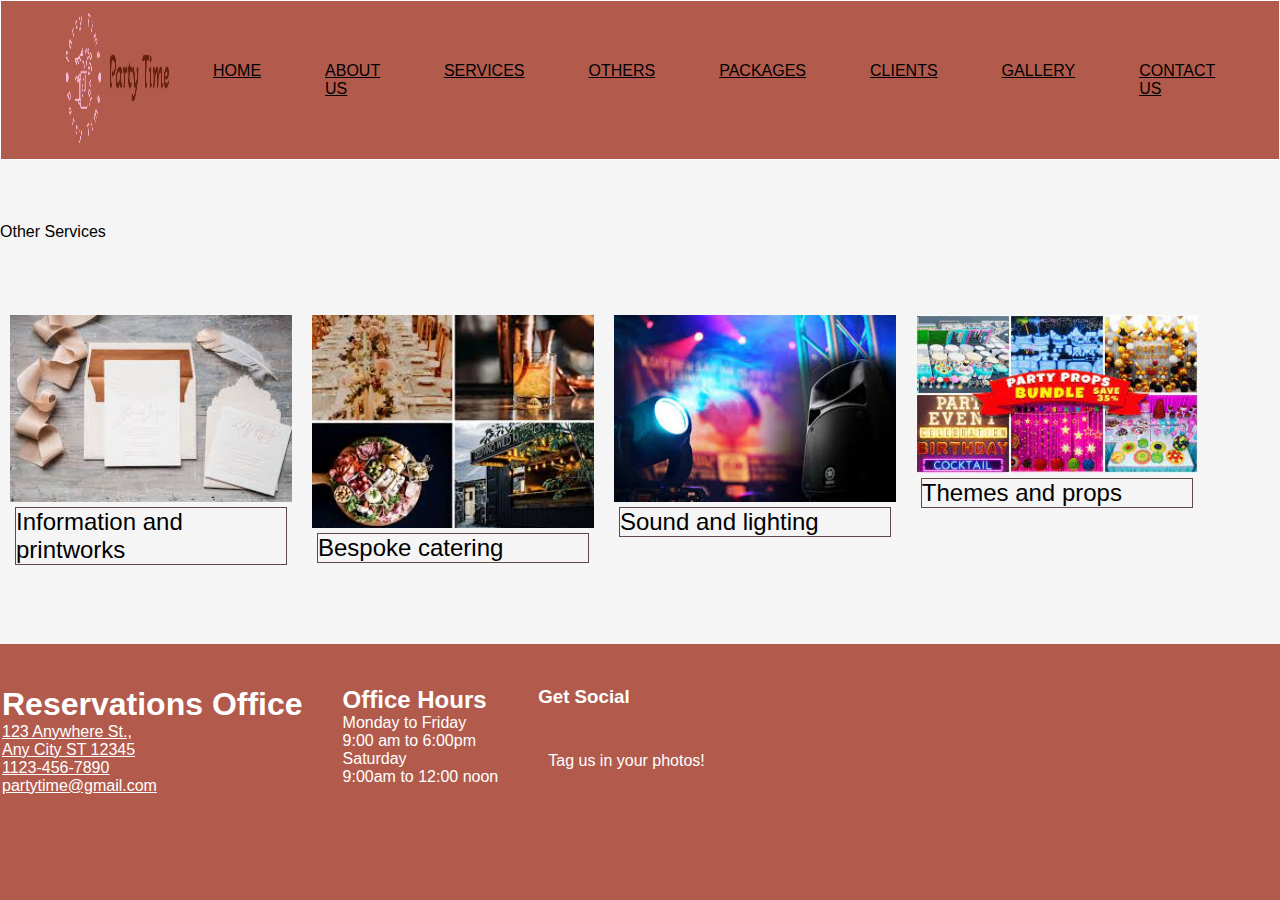
<file: servicess.html>
<!DOCTYPE html>
<html lang="en">
<head>
<meta charset="UTF-8">
<meta name="viewport" content="width=device-width, initial-scale=1.0">
<title>Services Section</title>

<style>
   * {
    box-sizing: border-box;
    margin: 0;
    padding: 0;
    
}
   body {
  font-family: Arial, sans-serif;
  display: flex;
  flex-wrap: wrap;
  background-color: whitesmoke;
  width: 100%;
  height: 100vh;
  overflow-x: hidden;
  box-sizing: border-box;
  margin: 0;
  padding: 0;
}
.header {
  display: flex;
  justify-content: space-between;
  padding: 3vh 5vw;
  border: 1px solid #fff;
  align-items: center;
  background-color: #b25b4d;
  width: 100%;
  height: 160px;
  
}
.header_logo{
  width: 70%;
  height: 130px;
}

.nav-list{
  display: flex;
  justify-content: space-between;
  gap: 5vw;
 color: black;
 list-style: none;
}
.nav-list a{
  color: #000;
}


.services {
  display: flex;
  flex-wrap: wrap;
  margin-top: 0px;
}

.service {
  width: 25%;
  padding: 10px;
  box-sizing: border-box;
  position: relative;
}

.service img {
  width: 100%;
  display: block;
}

.service-info {
  padding: 5px;
  position: relative;
  bottom: 0;
  left: 0;
  width: 100%;
  box-sizing: border-box;

}

.service-info p {
  margin-bottom: 0;
  background-color:transparent;
  border: 1px solid #5f4949;
  font-size: 1.5rem;
}
.ft{
    box-sizing: border-box;
    background-color: #b25b4d;
    padding: 40px 0;
    width: 100%;
  
  }
  
  .container{
    margin: 2px;
  }
  
  .space{
    display: flex;
    flex-wrap: wrap;
  }
  
  .ft-all{
    margin-right: 40px;
    color: white;
  
  }
  
  .ft-all ul li a{
    color: white;
  }
  
  .ft-all2{
    margin-right: 40px;
    color: white;
  }
  
  .ft-all3{
    margin-right: 40px;
    color: white;
  }
  
  .ft-all3 .socials a{
    margin:  0 15px 15px 0;
    height: 20px;
    width: 20px;
    color: white;
    text-align: center;
    font-size: 30px;
  }
  
  .ft-all3 p{
    margin: 10px;
  }
  @media (min-width: 320px) and (max-width: 768px){
    .burger-menu{
      display: block;
      position: relative;
      width: 30px;
      height: 20px;
      transition: 0.3s ease;
     
    }
    
    .burger-menu::before, 
    
    .burger-menu::after{
      content: '';
      background: #fff;
      position: absolute;
      width: 100%;
      height: 2px;
      transition: 0.3s ease;
    }

    .burger-menu::before{
      top: 0;
    }

    .burger-menu span{
      background: #fff;
      position: absolute;
      width: 100%;
      top: 9px;
      height: 2px;
    }

    .burger-menu::after{
      bottom: 0;
    }

    .main-nav{
      position: absolute;
      top: 0;
      right: 0;
      width: 50vw;
      height: 100vh;
      background: #b25b4d;
      border: 1px solid #fff;
      padding: 20px 10px;
      transform: translateX(100%);
    }

    .nav-list{
      flex-direction: column;
      text-align: right;
      list-style: none;
    }
    .burger-menu.active{
      z-index: 3;
      transform: translateX(-40vw);
      transition: 0.3s ease;
    }

    .burger-menu.active::before{
      transform: rotate(45deg);
      top: 9px;
      transition: 0.3s ease;
    }
    .burger-menu.active::after{
      transform: rotate(-45deg);
      top: 9px;
      transition: 0.3s ease;
    }
    .burger-menu.active span{
      transform: scale(0);
    }

    .main-nav.active{
      transform: translate(0);
      transition: 0.3s ease;
    }


    .about-us {
      flex-direction: column;
    }

    .img-a img {
      width: 410px;
      height: 210px;
      justify-content: center;
      margin: 100px  90px 100px;
      border-radius: 15px;
  }

    .text {
      width: 100%;
    }

    .ft {
      padding: 3em;
    }
  }
  
  

</style>
</head>
<body>
  <header class="header">
    <a href="">
      <img class="header_logo" src="Images/party-time-logo-zip-file/png/logo-no-background.png" alt="logo">
    </a>
    <div class="burger-menu">
      <span></span>
    </div>
    <nav class="main-nav">
      <ul class="nav-list" >
      <li class="list_item"><a href="index.html">HOME</a></li>
        <li class="list_item"><a href="about us.html">ABOUT US</a></li>
        <li class="list_item"><a href="services.html">SERVICES</a></li>
        <li class="list_item"><a href="servicess.html">OTHERS</a></li>
        <li class="list_item"><a href="packages.html">PACKAGES</a></li>
        <li class="list_item"><a href="clients.html">CLIENTS</a></li>
        <li class="list_item"><a href="gallery.html">GALLERY</a></li>
        <li class="list_item"><a href="contact form.html">CONTACT US</a></li>
      </ul>
    </nav>
      </header>
<header>Other Services</header>

<section class="services">
  <div class="service">
    <img src="Images/images (6).jpeg" alt="Service 1">
    <div class="service-info">
      <p>Information and printworks</p>
    </div>
  </div>
  <div class="service">
    <img src="Images/images (5).jpeg" alt="Service 2">
    <div class="service-info">
      <p>Bespoke catering</p>
    </div>
  </div>
  <div class="service">
    <img src="Images/images (3).jpeg" alt="Service 3">
    <div class="service-info">
      <p>Sound and lighting</p>
    </div>
  </div>
  <div class="service">
    <img src="Images/images (4).jpeg" alt="Service 4">
    <div class="service-info">
      <p>Themes and props</p>
    </div>
  </div>
</section>
<footer class="ft">
  <div class="container">
    <div class="space">
      <div class="ft-all">
        <h1>Reservations Office</h1>
        <ul>
          <li><a href="">123 Anywhere St., <br>
            Any City ST 12345</a></li>
            <li><a href="">1123-456-7890</a></li>
            <li><a href="">partytime@gmail.com</a></li>
        </ul>
  </div>
  <div class="ft-all2">
    <h2>Office Hours</h2>
    <p>Monday to Friday</p>
    <p>9:00 am to 6:00pm</p>
    <p>Saturday</p>
    <p>9:00am to 12:00 noon</p>
  </div>
  <div class="ft-all3">
    <h3>Get Social</h3>
    <div class="socials">
      <a href=""> <i class="fab fa-facebook-f"></i> </a>
      <a href=""> <i class="fab fa-x-twitter"></i> </a>
      <a href=""> <i class="fab fa-instagram"></i> </a>
    </div>
    <p>Tag us in your photos!</p>
   

      </div>
  </div>
</div>
</footer>
<script>
  let burger = document.querySelector('.burger-menu')
let nav = document.querySelector('.main-nav')
burger.addEventListener('click', function(){
  burger.classList.toggle('active')
  nav.classList.toggle('active')
})

</script>
</body>
</html>
</file>
